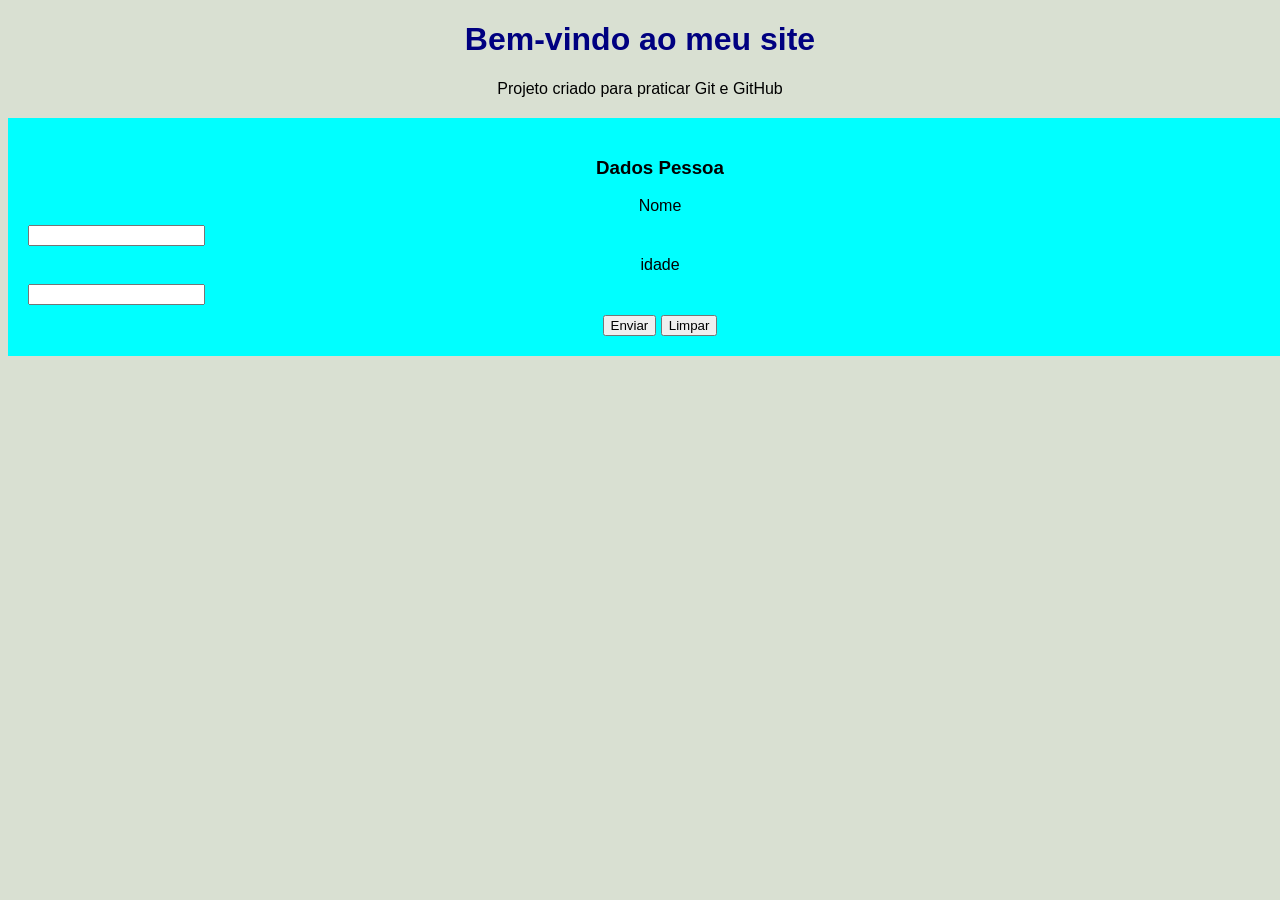
<file: index.html>
<!DOCTYPE html>
<html lang="pt-br">
<head>
    <meta charset="UTF-8">
    <meta name="viewport" content="width=device-width, initial-scale=1.0">
    <title>Meu Primeiro Site</title>
    <link rel="stylesheet" href="css/style.css">

    <script src="js/script.js" defer></script>

    <script src="js/script_idade.js" defer></script>

</head>
<body>
    <h1>Bem-vindo ao meu site</h1>
    <p>Projeto criado para praticar Git e GitHub</p>
   
    <div id="div-form">
        <h3>Dados Pessoa</h3>

        <form id="formulario-pessoa">
            <label for="nome">Nome</label>
            <input type="text" name="nome" id="nome">

            <label for="idade">idade</label>
            <input type="text" name="idade" id="idade">

            <button type="submit">Enviar</button>
            <button type="reset">Limpar</button>
        </form>
        
        <div id="div-dados">

        </div>
    </div>
</body>
</html>
</file>
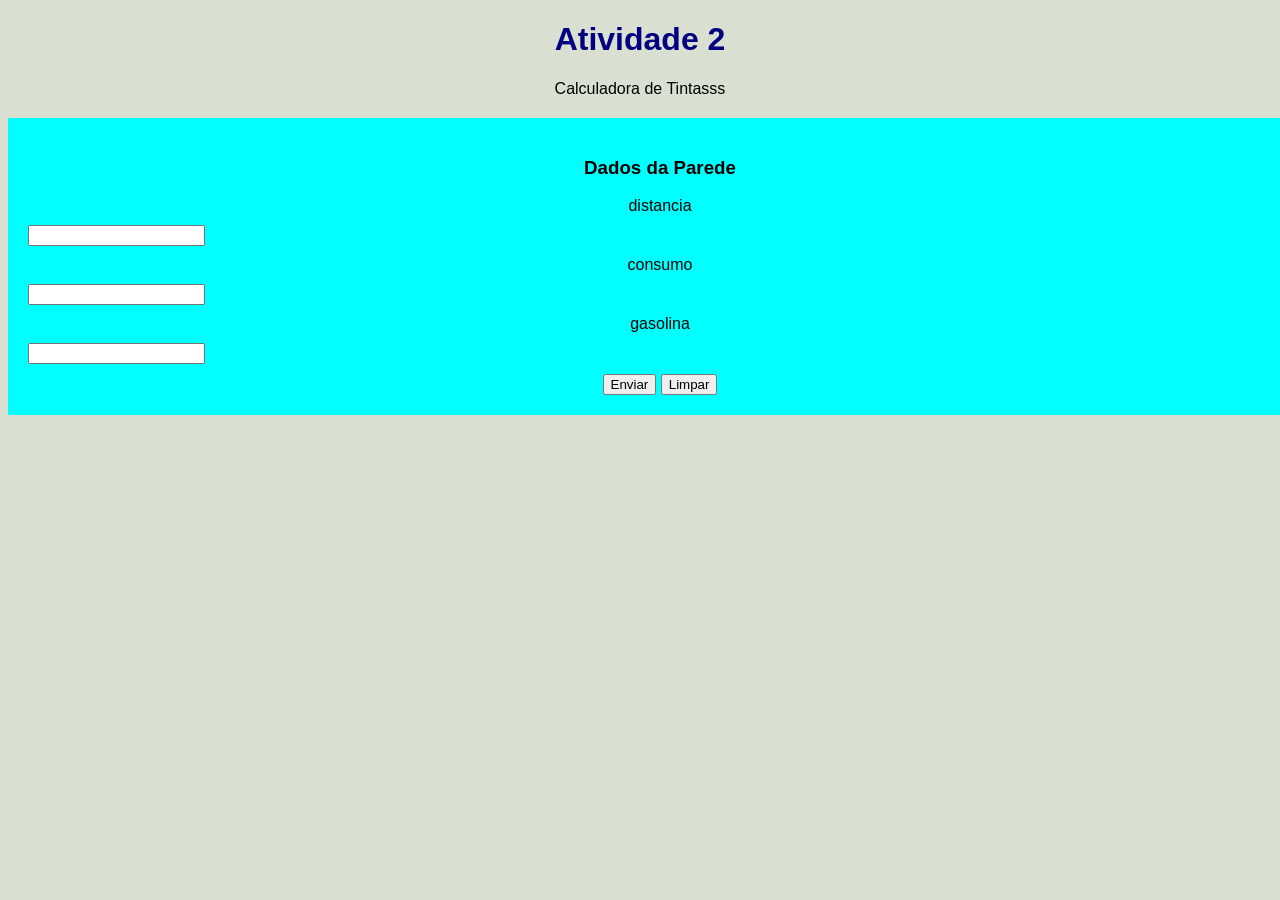
<file: pag_questao003.html>
<!DOCTYPE html>
<html lang="pt-br">
<head>
    <meta charset="UTF-8">
    <meta name="viewport" content="width=device-width, initial-scale=1.0">
    <title>Meu Primeiro Site</title>
    <link rel="stylesheet" href="css/style.css">

    <script src="js/script_questao003.js" defer></script>

    

</head>
<body>
    <h1>Atividade 2</h1>
    <p>Calculadora de Tintasss</p>

    <div id="div-form">
        <h3>Dados da Parede</h3>

        <form id="formulario-combustivel">
            <label for="distancia">distancia</label>
            <input type="text" name="distancia" id="distancia">

            <label for="consumo">consumo</label>
            <input type="text" name="consumo" id="consumo">

            <label for="gasolina">gasolina</label>
            <input type="text" name="gasolina" id="gasolina">



            

            <button type="submit">Enviar</button>
            <button type="reset">Limpar</button>
        </form>
        
        <div id="div-dados">

        </div>
    </div>
</body>
</html>
</file>
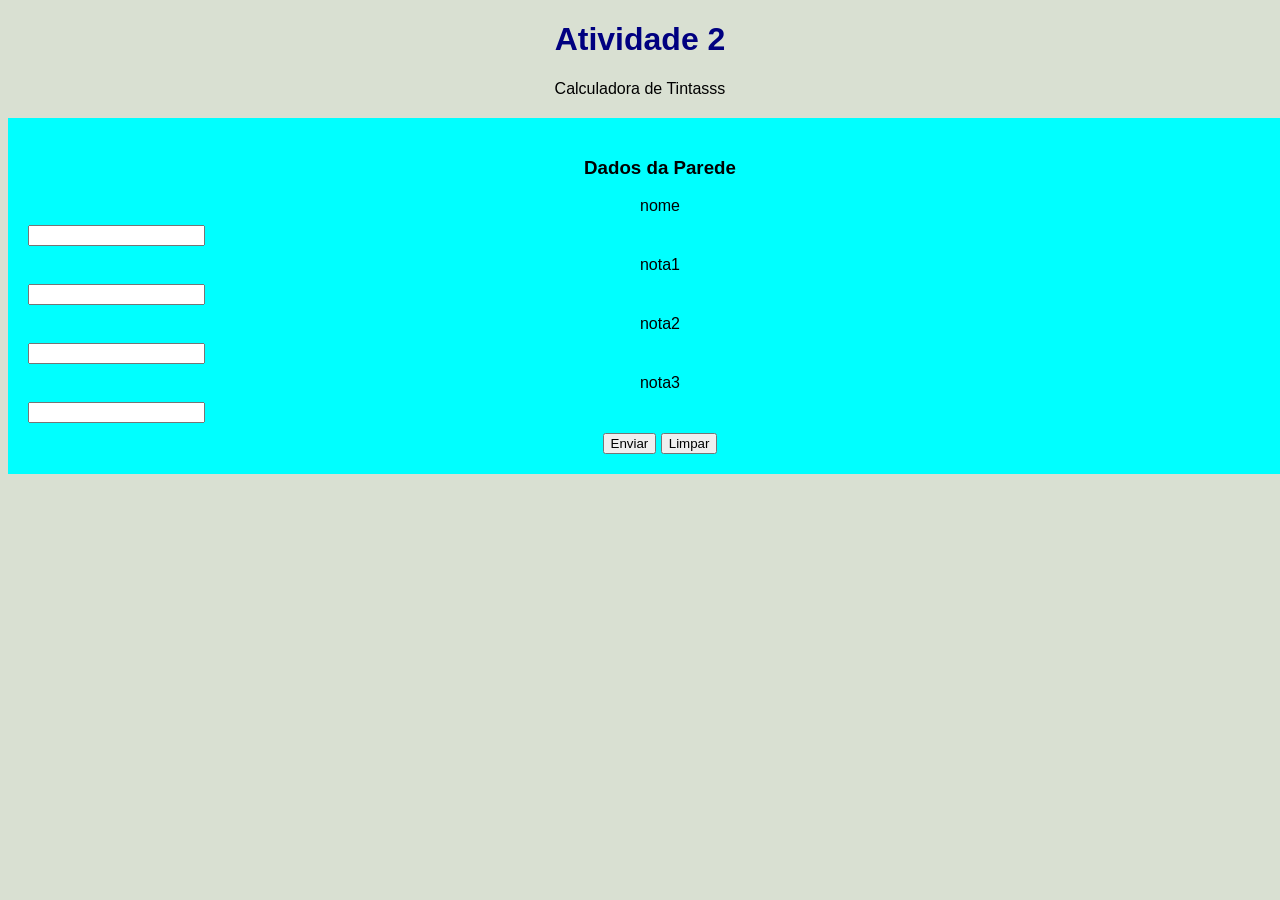
<file: pag_questao004.html>
<!DOCTYPE html>
<html lang="pt-br">
<head>
    <meta charset="UTF-8">
    <meta name="viewport" content="width=device-width, initial-scale=1.0">
    <title>Meu Primeiro Site</title>
    <link rel="stylesheet" href="css/style.css">

    <script src="js/script_questao004.js" defer></script>

    

</head>
<body>
    <h1>Atividade 2</h1>
    <p>Calculadora de Tintasss</p>

    <div id="div-form">
        <h3>Dados da Parede</h3>

        <form id="formulario-combustivel">
            <label for="nome">nome</label>
            <input type="text" name="nome" id="nome">

            <label for="nota1">nota1</label>
            <input type="number" name="nota1" id="nota1">

            <label for="nota2">nota2</label>
            <input type="number" name="nota2" id="nota2">

            <label for="nota3">nota3</label>
            <input type="number" name="nota3" id="nota3">




            

            <button type="submit">Enviar</button>
            <button type="reset">Limpar</button>
        </form>
        
        <div id="div-dados">

        </div>
    </div>
</body>
</html>
</file>
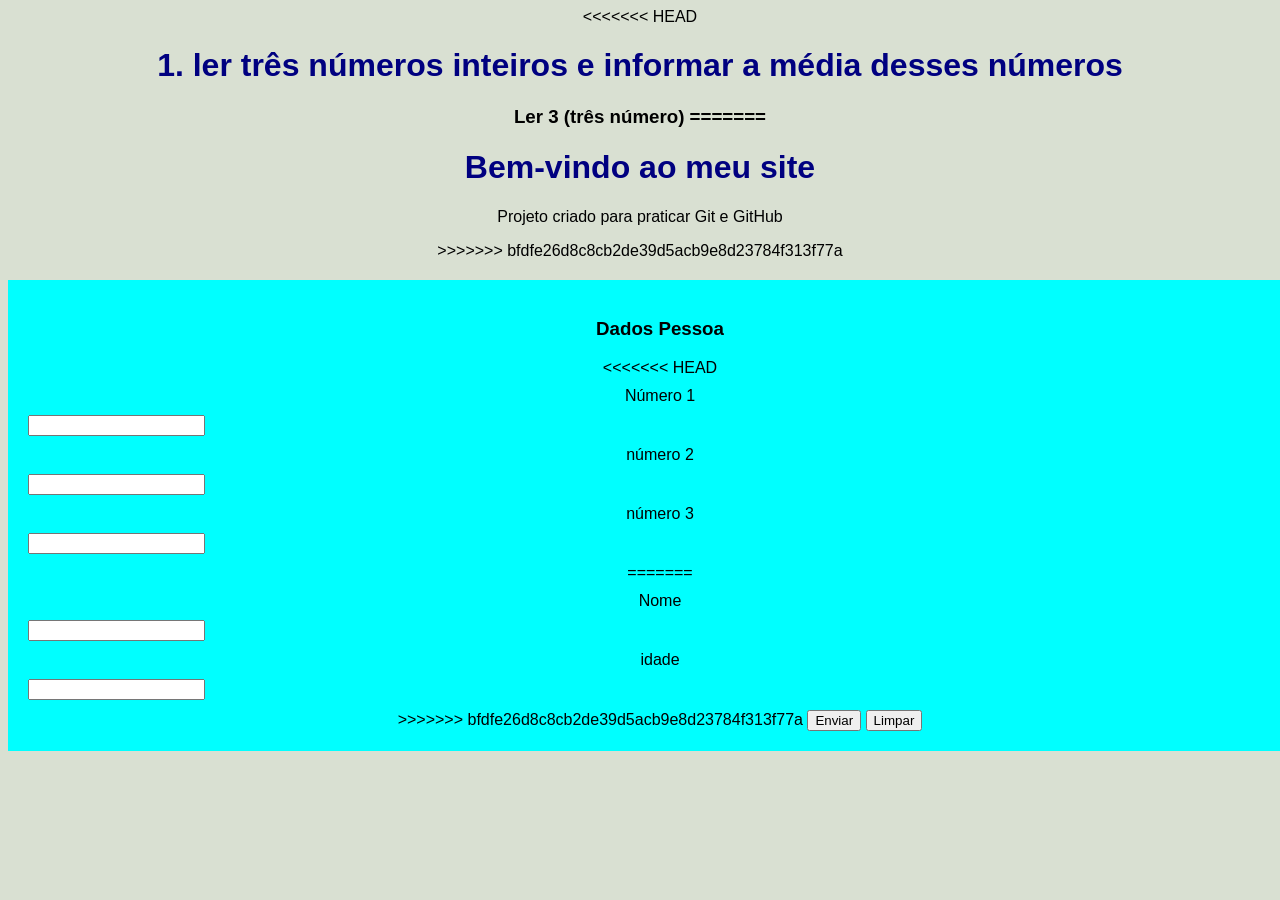
<file: pag_questao01.html>
<!DOCTYPE html>
<html lang="pt-br">
<head>
    <meta charset="UTF-8">
    <meta name="viewport" content="width=device-width, initial-scale=1.0">
    <title>Meu Primeiro Site</title>
    <link rel="stylesheet" href="css/style.css">

    <script src="js/script_questao01.js" defer></script>

   </head>
<body>
<<<<<<< HEAD
    <h1>1. ler três números inteiros e informar a média desses números</h1>
    <h3> Ler 3 (três número) </hr>
=======
    <h1>Bem-vindo ao meu site</h1>
    <p>Projeto criado para praticar Git e GitHub</p>
>>>>>>> bfdfe26d8c8cb2de39d5acb9e8d23784f313f77a
   
    <div id="div-form">
        <h3>Dados Pessoa</h3>

        <form id="formulario-pessoa">
<<<<<<< HEAD
            <label for="num1">Número 1</label>
            <input type="text" name="num1" id="num1">

            <label for="num2">número 2</label>
            <input type="text" name="num2" id="num2">

            <label for="num3">número 3</label>
            <input type="text" name="num3" id="num3">

            

=======
            <label for="nome">Nome</label>
            <input type="text" name="nome" id="nome">

            <label for="idade">idade</label>
            <input type="text" name="idade" id="idade">
>>>>>>> bfdfe26d8c8cb2de39d5acb9e8d23784f313f77a

            <button type="submit">Enviar</button>
            <button type="reset">Limpar</button>
        </form>
        
        <div id="div-dados">

        </div>
    </div>
</body>
</html>
</file>
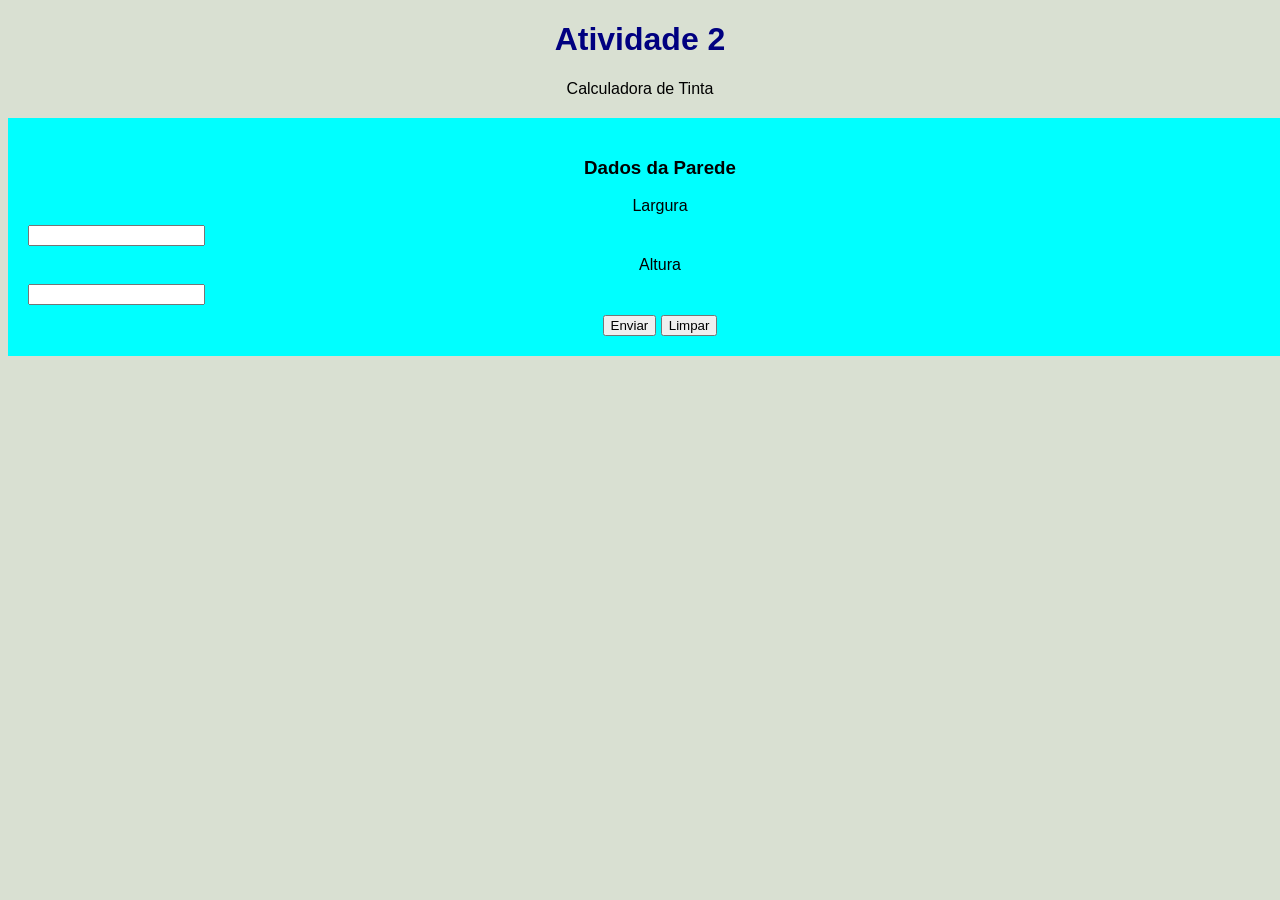
<file: pag_questao02.html>
<!DOCTYPE html>
<html lang="pt-br">
<head>
    <meta charset="UTF-8">
    <meta name="viewport" content="width=device-width, initial-scale=1.0">
    <title>Meu Primeiro Site</title>
    <link rel="stylesheet" href="css/style.css">

    <script src="js/script_questao02.js" defer></script>

    <script src="js/script_questao02.js" defer></script>

</head>
<body>
    <h1>Atividade 2</h1>
    <p>Calculadora de Tinta</p>

    <div id="div-form">
        <h3>Dados da Parede</h3>

        <form id="formulario-pessoa">
            <label for="largura">Largura</label>
            <input type="number" number="largura" id="largura">

            <label for="altura">Altura</label>
            <input type="number" name="altura" id="altura">

            <button type="submit">Enviar</button>
            <button type="reset">Limpar</button>
        </form>
        
        <div id="div-dados">

        </div>
    </div>
</body>
</html>
</file>
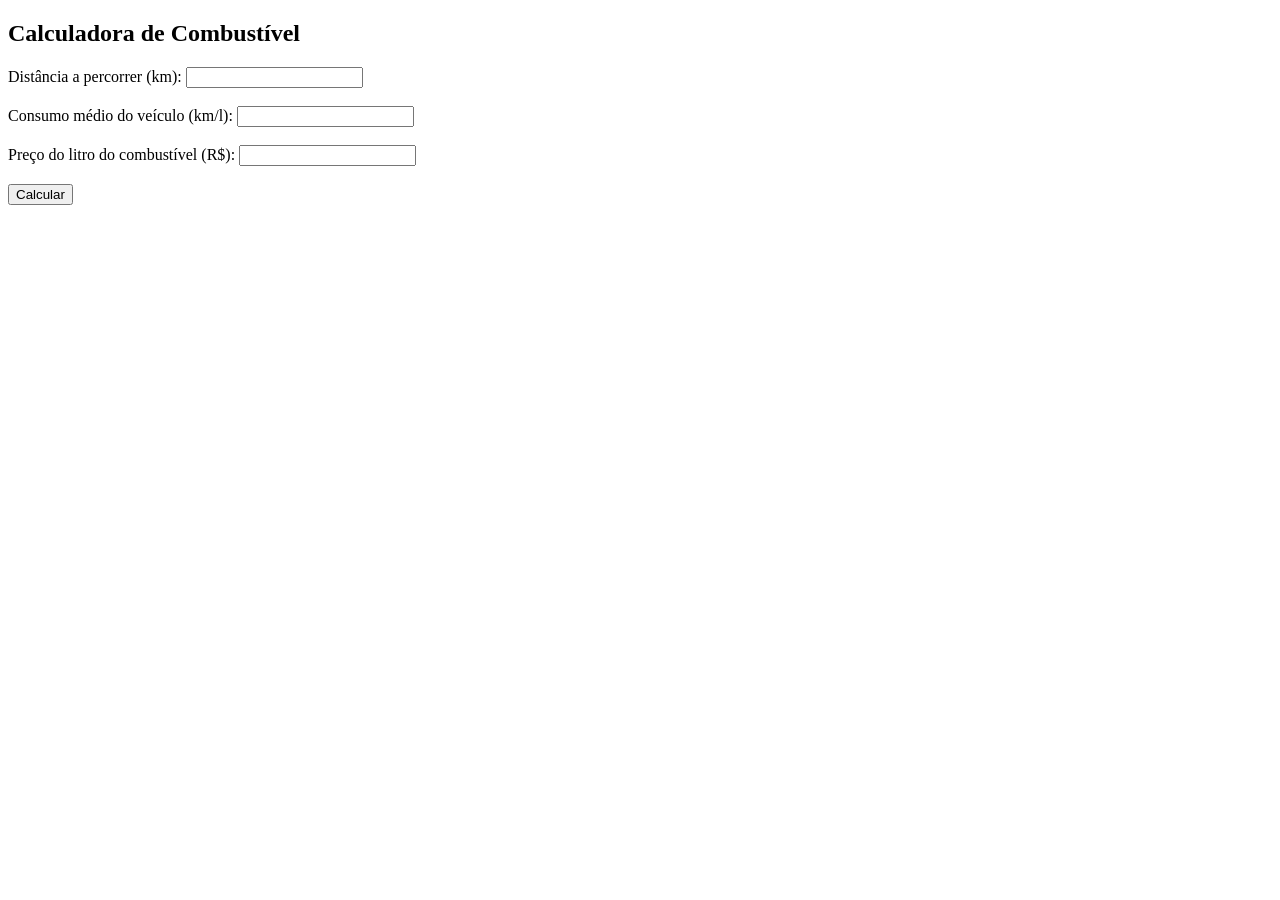
<file: pag_questao03.html>
<!DOCTYPE html>
<html lang="pt-br">
<head>
  <meta charset="UTF-8">
  <title>Calculadora de Combustível</title>
</head>
<body>

  <h2>Calculadora de Combustível</h2>

  <form id="formulario-combustivel">
    <label>Distância a percorrer (km):
      <input type="number" id="distancia" step="0.1" required>
    </label>
    <br><br>
    <label>Consumo médio do veículo (km/l):
      <input type="number" id="consumo" step="0.1" required>
    </label>
    <br><br>
    <label>Preço do litro do combustível (R$):
      <input type="number" id="preco" step="0.01" required>
    </label>
    <br><br>
    <button type="submit">Calcular</button>
  </form>

  <div id="div-dados"></div>

  <script>
    document.getElementById("formulario-combustivel").addEventListener("submit", function(event) {
      event.preventDefault();

      const distancia = parseFloat(document.getElementById("distancia").value);
      const consumo = parseFloat(document.getElementById("consumo").value);
      const preco = parseFloat(document.getElementById("preco").value);

      const litros = distancia / consumo;
      const total = litros * preco;

      document.getElementById("div-dados").innerHTML = `
        <p>Quantidade de combustível necessária: <strong>${litros.toFixed(2)} litros</strong><br>
        Valor total a pagar: <strong>R$ ${total.toFixed(2)}</strong></p>
      `;
    });
  </script>

</body>
</html>
</file>
<file: css/style.css>
body {
    font-family: Arial, sans-serif;
    text-align: center;
    background-color: #d9e0d2;
    }
    h1 {
    color: navy;
    }
    h2 {
        color: rgb(252, 255, 247);
        }
        h1, h3{
            text-align: center;
    
        }


        label, input {
            display: block;
            margin: 10px 0px;
        
        }
        #div-form{
            background-color: aqua;
            width: 100%;
            min-height: 100p;
            margin: 20px 0px;
            padding: 20px;
    
        
        }

        #div-dados{
            background-color: aliceblue;
            width: 100%;
            height: 100p;
            


        }
</file>
